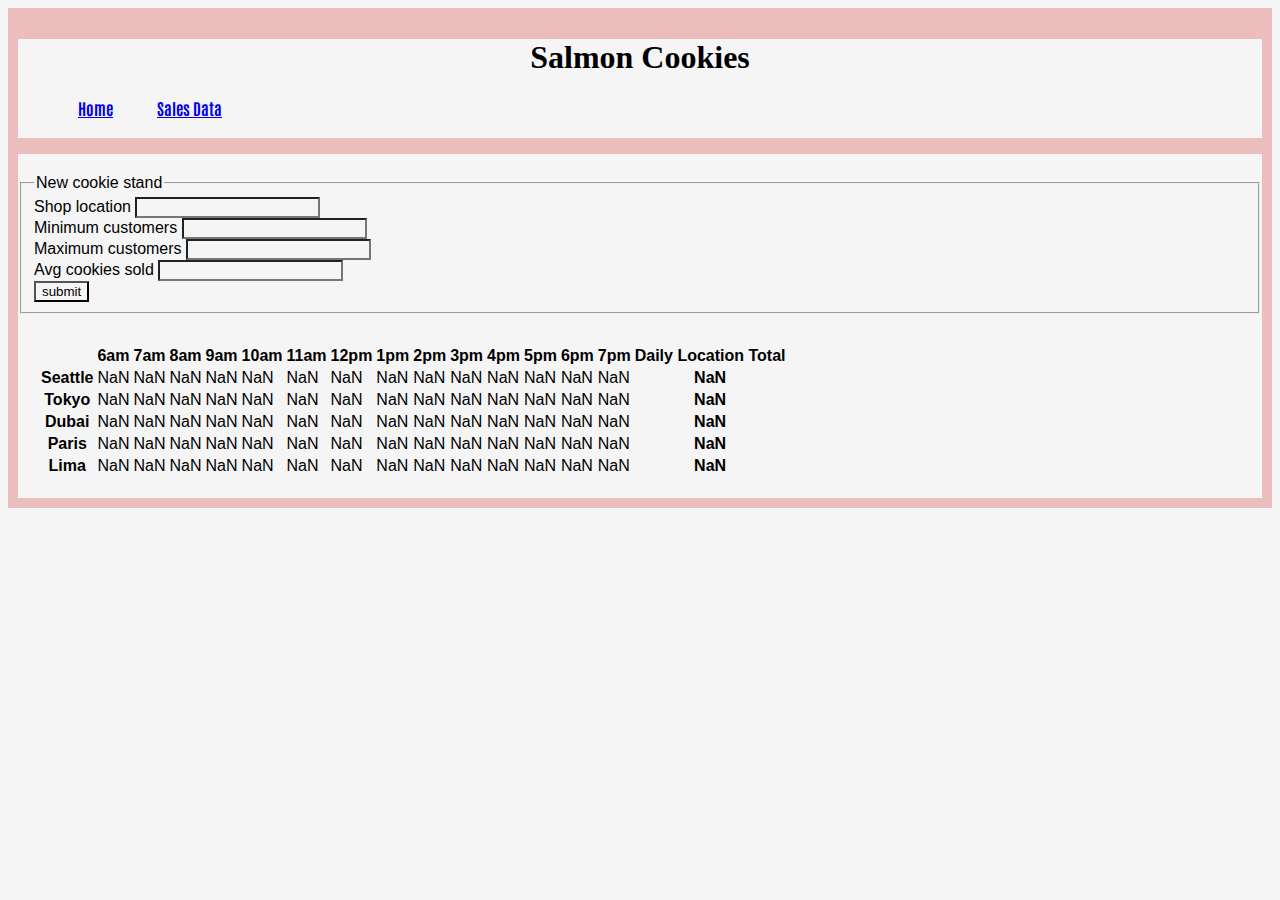
<file: sales.html>
<!DOCTYPE html>
<html>
<head>
    <title>sales</title>
    <link rel="stylesheet" href="css/sales.css">
</head>
<body>
    <header>
        <h1>Salmon Cookies</h1>

        <nav>
            <ul>
                <li><a href="index.html">Home</a></li>
                <li><a href="sales.html">Sales Data</a></li>
            </ul>
        </nav>

    </header>
    <main>
        <form id="cookieStand">
            <fieldset>
                <legend>New cookie stand</legend>
                <label for="locationfield">Shop location</label>
                <input type = "text" id="location">
                <br>
                <label for="minfield">Minimum customers</label>
                <input type = "number" id="min">
                <br>
                <label for="maxfield">Maximum customers</label>
                <input type = "number" id="max">
                <br>
                <label for="Avgfield">Avg cookies sold</label>
                <input type = "number" id="avg">
                <br>
                <input type="submit" value="submit">

            </fieldset>

        </form>

        
        <div id='locations'>

        </div>

    </main>
    <footer>
        <script src="js/app.js"></script>

    </footer>
    
</body>
</html>
</file>
<file: css/sales.css>
@import url('https://fonts.googleapis.com/css2?family=Antonio:wght@200&display=swap');

* {
    background-color:whitesmoke;
}
nav ul li {
    display: inline-block;
    font-family: 'Antonio', sans-serif;
    text-align: center;
    font-weight: bold;
    padding-bottom: 0px;
    padding-bottom: 20px;
    padding-left: 20px;
    padding-right: 20px;
}


body {
    font-family: Verdana;
    padding: 10px;
    background-color:rgb(236, 189, 189);
  }

  header h1{
      text-align: center;
      font-family: serif; 
      font-size: xx-large;

  }

  #cookieStand{
      font-family: 'Trebuchet MS', 'Lucida Sans Unicode', 'Lucida Grande', 'Lucida Sans', Arial, sans-serif;
    text-decoration: whitesmoke;
    padding-top: 20px;
    padding-bottom: 30px;
  }

  #locations{
    font-family: Arial, Helvetica, sans-serif;
    padding-bottom: 20px;
    padding-left: 20px;

  }
</file>
